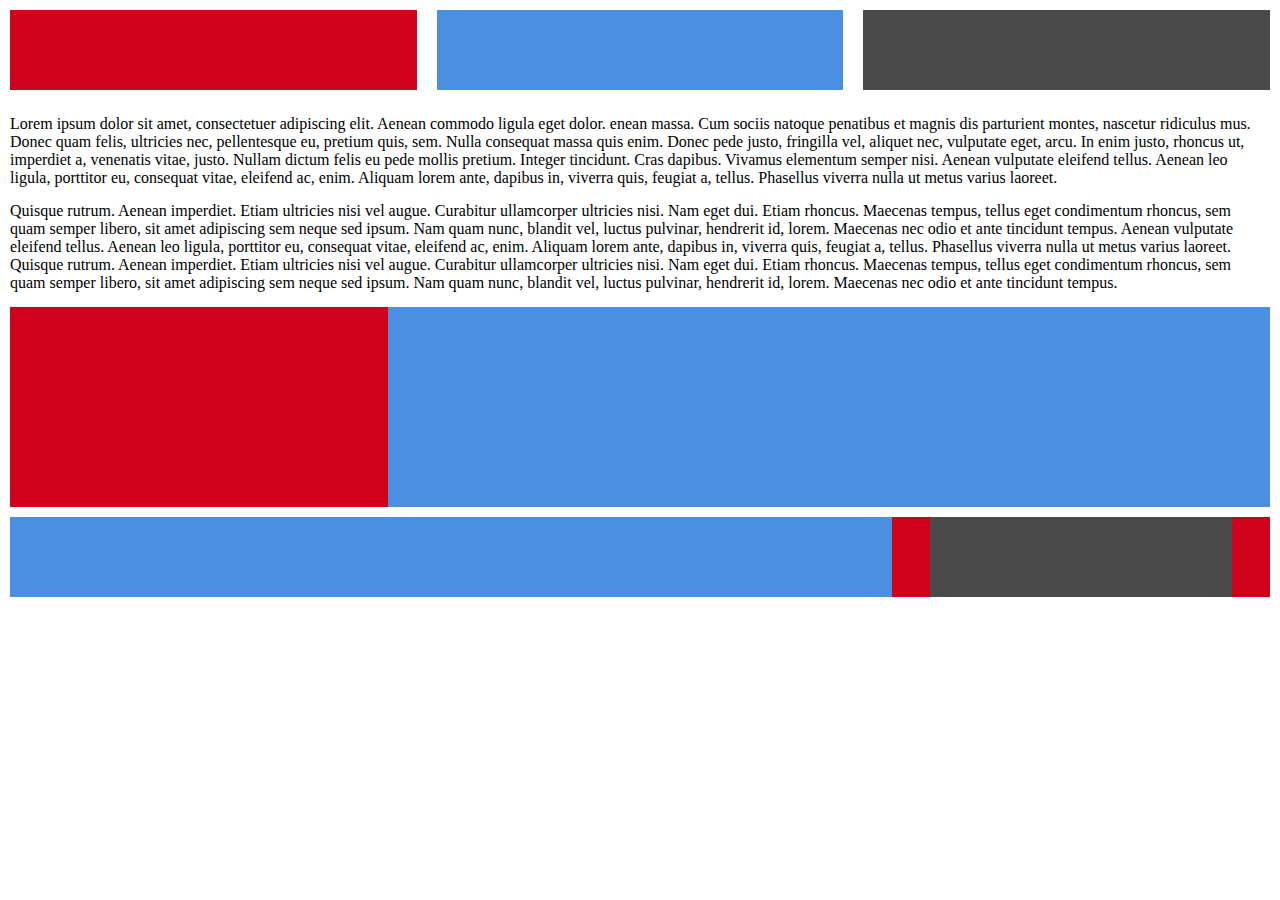
<file: first/index.html>
<!DOCTYPE html>
<html>
  <head>
    <meta charset="utf-8">
    <title>Layouts 2 First</title>
    <link rel="stylesheet" type="text/css" href="style.css">
  </head>
  <body>
      <div class="top3">
          <div class="topBox"></div>
          <div class="topBox"></div>
          <div class="topBox"></div>
      </div>

        <p>
Lorem ipsum dolor sit amet, consectetuer adipiscing elit. Aenean commodo ligula eget dolor.
enean massa. Cum sociis natoque penatibus et magnis dis parturient montes, nascetur ridiculus mus.
Donec quam felis, ultricies nec, pellentesque eu, pretium quis, sem. Nulla consequat massa quis enim.
Donec pede justo, fringilla vel, aliquet nec, vulputate eget, arcu. In enim justo, rhoncus ut, imperdiet
a, venenatis vitae, justo. Nullam dictum felis eu pede mollis pretium. Integer tincidunt. Cras dapibus.
Vivamus elementum semper nisi. Aenean vulputate eleifend tellus. Aenean leo ligula, porttitor eu, consequat vitae,
eleifend ac, enim. Aliquam lorem ante, dapibus in, viverra quis, feugiat a, tellus. Phasellus viverra nulla ut metus
varius laoreet.
        </p>
        <p>
Quisque rutrum. Aenean imperdiet. Etiam ultricies nisi vel augue. Curabitur ullamcorper ultricies nisi.
Nam eget dui. Etiam rhoncus. Maecenas tempus, tellus eget condimentum rhoncus, sem quam semper libero, sit amet adipiscing
sem neque sed ipsum. Nam quam nunc, blandit vel, luctus pulvinar, hendrerit id, lorem. Maecenas nec odio et ante tincidunt tempus.
Aenean vulputate eleifend tellus. Aenean leo ligula, porttitor eu, consequat vitae,
eleifend ac, enim. Aliquam lorem ante, dapibus in, viverra quis, feugiat a, tellus. Phasellus viverra nulla ut metus
varius laoreet. Quisque rutrum. Aenean imperdiet. Etiam ultricies nisi vel augue. Curabitur ullamcorper ultricies nisi.
Nam eget dui. Etiam rhoncus. Maecenas tempus, tellus eget condimentum rhoncus, sem quam semper libero, sit amet adipiscing
sem neque sed ipsum. Nam quam nunc, blandit vel, luctus pulvinar, hendrerit id, lorem. Maecenas nec odio et ante tincidunt tempus.
        </p>

        <div class="mainContent">
          <div class="mainLeft"></div>
        </div>

        <footer>
          <div class="footerRight">
            <div class="footerRightCent"></div>
          </div>
        </footer>

    </body>
</html>
</file>
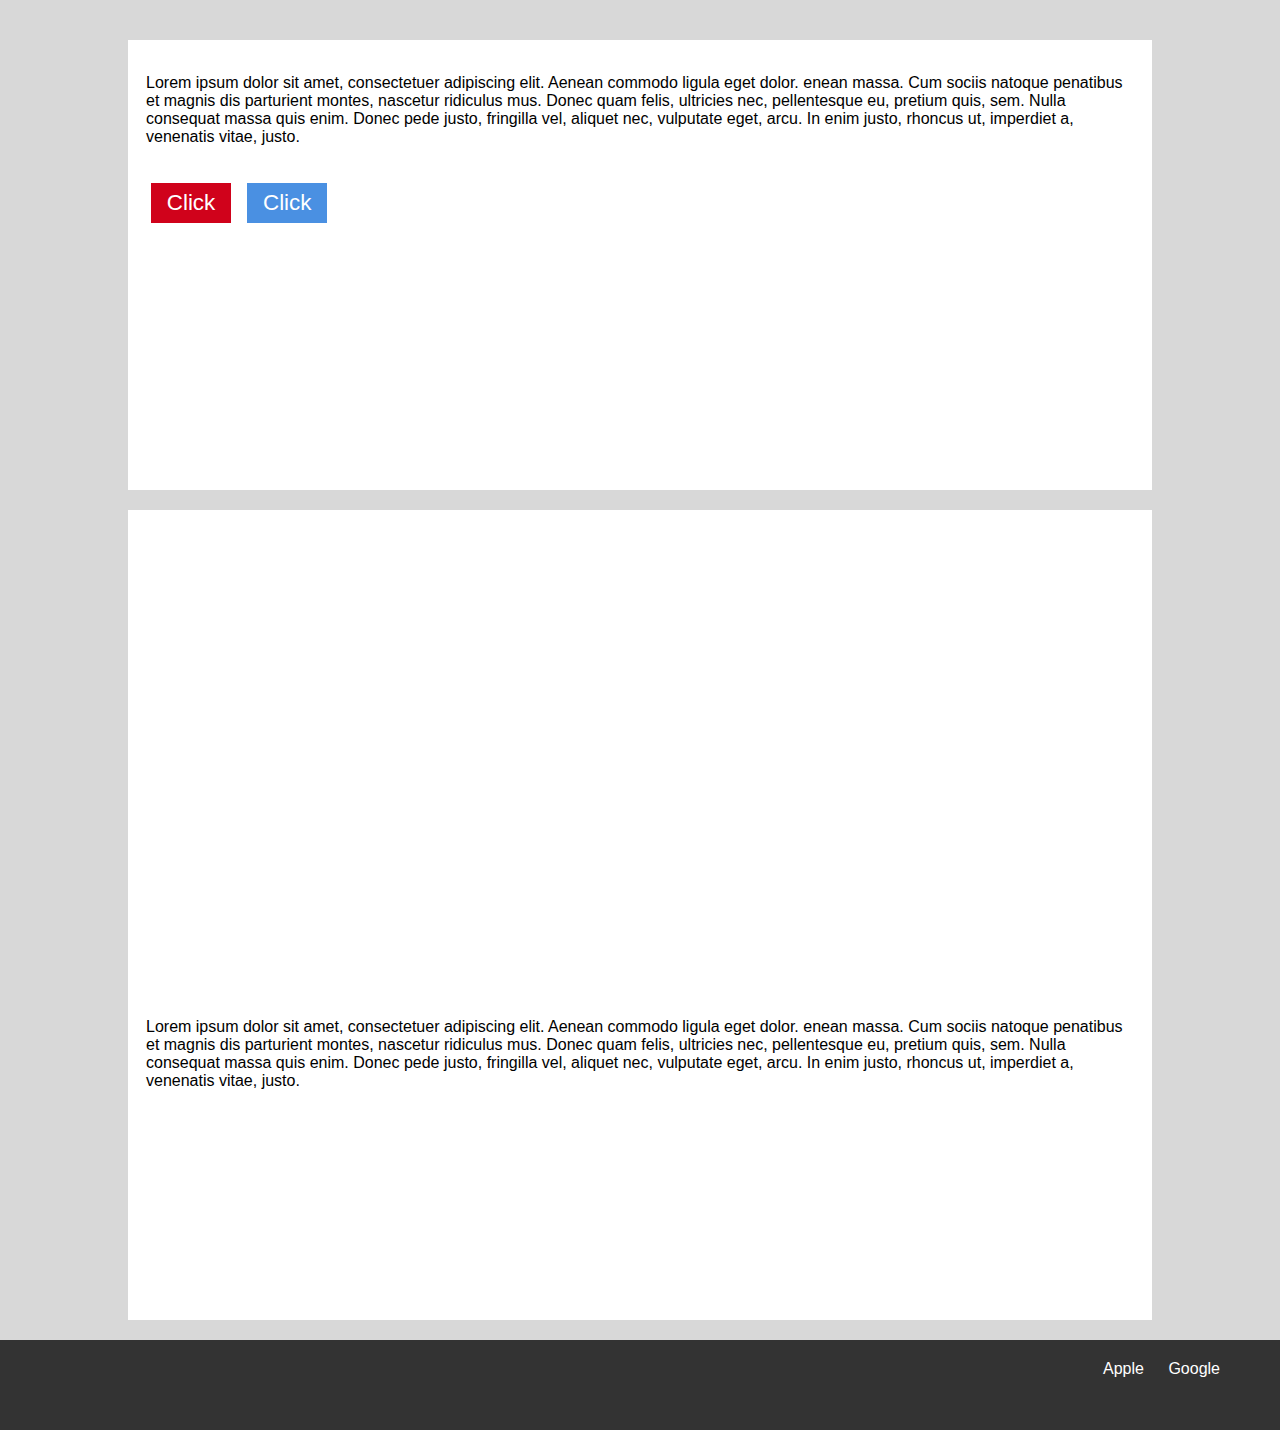
<file: second/index.html>
<!DOCTYPE html>
<html>
  <head>
    <meta charset="utf-8">
    <link rel="stylesheet" type="text/css" href="style.css">
    <title>Layouts 2 Second</title>
  </head>
  <body>
    <div class = "wrapper">
      <header>
        <p>
        Lorem ipsum dolor sit amet, consectetuer adipiscing elit. Aenean commodo ligula eget dolor.
enean massa. Cum sociis natoque penatibus et magnis dis parturient montes, nascetur ridiculus mus.
Donec quam felis, ultricies nec, pellentesque eu, pretium quis, sem. Nulla consequat massa quis enim.
Donec pede justo, fringilla vel, aliquet nec, vulputate eget, arcu. In enim justo, rhoncus ut, imperdiet
a, venenatis vitae, justo.
        </p>
        <div class="headerLinks">
          <div class="linkBox">
            <a href = "">Click</a>
          </div>
          <div class="linkBox">
            <a href= "">Click</a>
          </div>
        </div>
      </header>

      <div class="mainContent">
        <div class="imgPlaceholder">
        </div>
        <p>
          Lorem ipsum dolor sit amet, consectetuer adipiscing elit. Aenean commodo ligula eget dolor.
  enean massa. Cum sociis natoque penatibus et magnis dis parturient montes, nascetur ridiculus mus.
  Donec quam felis, ultricies nec, pellentesque eu, pretium quis, sem. Nulla consequat massa quis enim.
  Donec pede justo, fringilla vel, aliquet nec, vulputate eget, arcu. In enim justo, rhoncus ut, imperdiet
  a, venenatis vitae, justo.
        </p>
      </div>

      <footer>
        <a href="http://www.apple.com">Apple</a>
        <a href="http://www.google.com">Google</a>
      </footer>

    </div>
  </body>
</html>
</file>
<file: first/style.css>
* {
  box-sizing: border-box;
}

html, body {
  margin: 0;
  padding: 0;
}


.top3 {
  display: flex;
 /*  flex: 10; */
  flex-direction: row;

}

.topBox {
  flex: 1;
  height: 80px;
  margin: 10px 10px;
}

.topBox:first-child {
  background: #D0021B;
}

.topBox:nth-child(2) {
  background: #4A90E2;
}

.topBox:nth-child(3) {
  background: #4A4A4A;
}

p {
  margin: 15px 10px;
}

.mainContent {
  margin: 10px 10px;
  /* width: 100%; */
  height: 200px;
  background:  #4A90E2;
}

.mainLeft {
  width: 30%;
  background: #D0021B;
  height: 200px;
}

footer {
  margin: 10px 10px;
  /* width: 90%; */
  height: 80px;
  background: #4A90E2;
  position: relative;
}

.footerRight {
  width: 30%;
  height: 80px;
  background: #D0021B;
  position: absolute;
  right: 0;
}

.footerRightCent {
  width: 80%;
  height: 80px;
  background: #4A4A4A;
  position: absolute;
  right: 10%;
}
</file>
<file: second/style.css>
* {
  box-sizing: border-box;
}

html, body {
  margin: 0;
  padding: 0;
}

.wrapper {
  font-family: Helvetica;
  font-size: 1em;
  color: #000;
  background: #D8D8D8;
  width: 100%;
/*  height: 200vh; */
  padding-top: 20px;
}

header {
/*  height: 20%; */
  height: 50vh;
  width: 80%;
  background: #fff;
  margin: 20px auto;
  padding: 10px;
}

p {
  /* margin: 10px; */
  padding: 8px;
}

.headerLinks {
  color: #fff;
  font-size: 1.4em;
  display: inline-block;
  padding: 8px;
}

.headerLinks .linkBox {
  height: 40px;
  width: 80px;
  display: inline-block;
  margin: 5px 5px;
  text-align: center;
  line-height: 40px;
}

.headerLinks > :first-child {
  background: #D0021B;
}

.headerLinks > :last-child {
  background: #4A90E2;
}

a {
  text-decoration: none;
  color: #fff;
}

a:hover {
  color: green;
}

.mainContent {
  background: #fff;
  width: 80%;
/*  height: 50%; */
  height: 90vh;
  padding: 10px;
  margin: 20px auto;
}

.imgPlaceholder {
  background-image:url("http://www.turningpointmagazine.com/wp-content/uploads/Magnet-small.jpg");
  background-size: contain;
  height: 60%;
  width: 90%;
  margin: auto;
}


footer {
  background: #333333;
 /* height: 5%;
  width: 99%;*/
  height: 10vh;
  width: 100%;
  padding-right: 60px;
  text-align: right;
  padding-top: 20px;
  padding-bottom: 20px;
 /* margin: 20px auto; */
}

footer a {
  padding-left: 20px;
}
</file>
